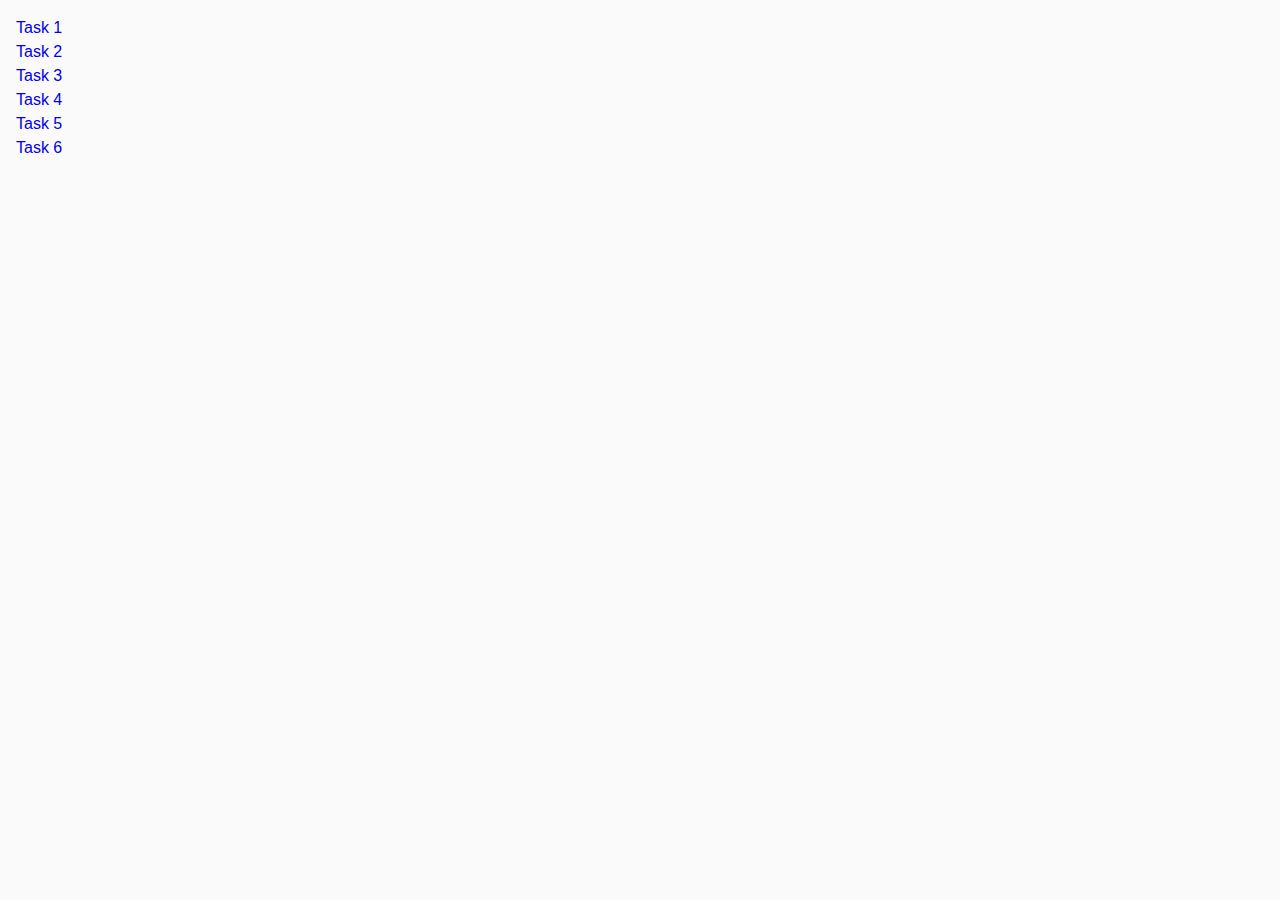
<file: index.html>
<!DOCTYPE html>
<html lang="en">
  <head>
    <meta charset="UTF-8" />
    <meta http-equiv="X-UA-Compatible" content="IE=edge" />
    <meta name="viewport" content="width=device-width, initial-scale=1.0" />
    <title>Homework 7</title>
    <link rel="stylesheet" href="./css/common.css" />
  </head>
  <body>
    <ul>
      <li><a href="./task-1.html">Task 1</a></li>
      <li><a href="./task-2.html">Task 2</a></li>
      <li><a href="./task-3.html">Task 3</a></li>
      <li><a href="./task-4.html">Task 4</a></li>
      <li><a href="./task-5.html">Task 5</a></li>
      <li><a href="./task-6.html">Task 6</a></li>
    </ul>
  </body>
</html>
</file>
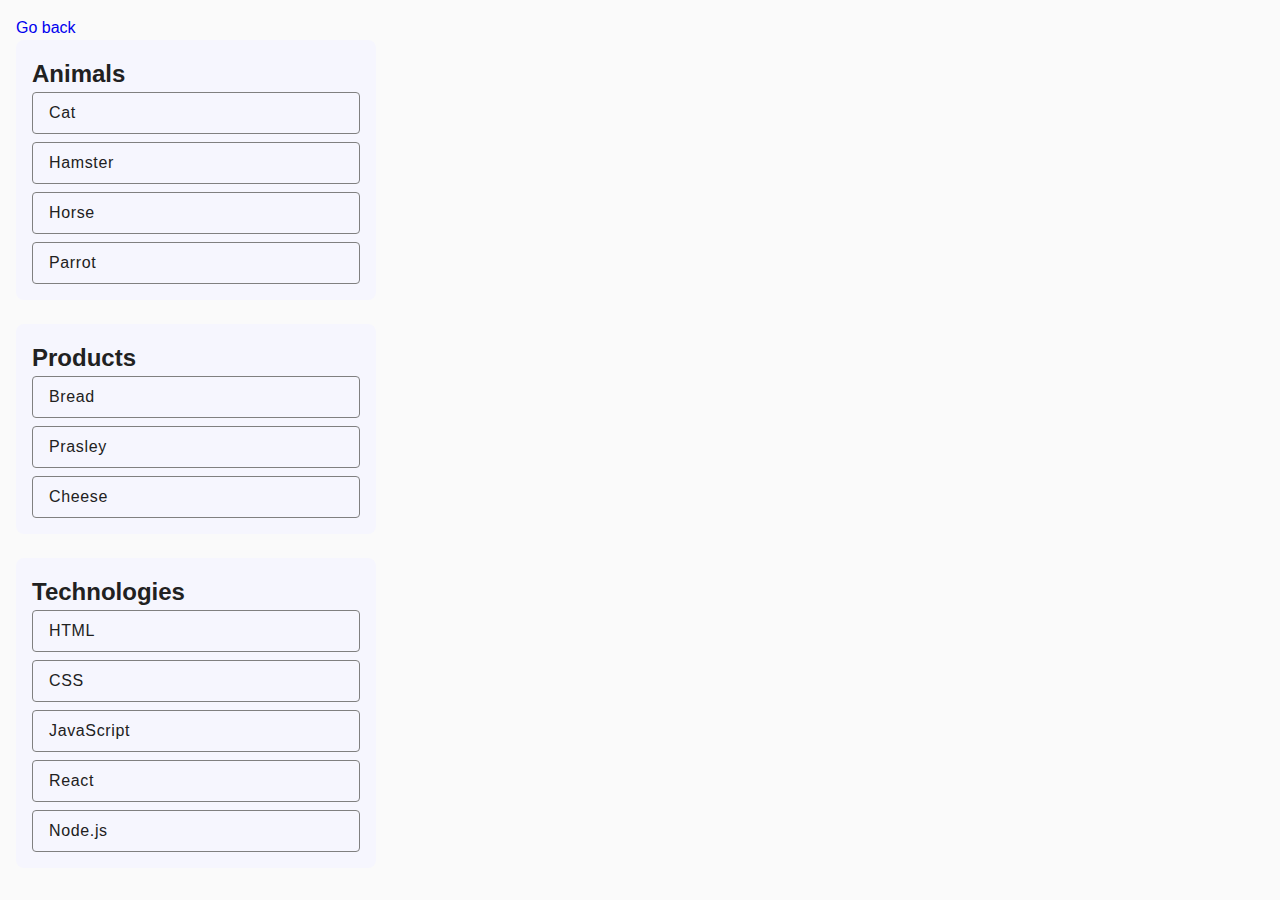
<file: task-1.html>
<!DOCTYPE html>
<html lang="en">
  <head>
    <meta charset="UTF-8" />
    <meta http-equiv="X-UA-Compatible" content="IE=edge" />
    <meta name="viewport" content="width=device-width, initial-scale=1.0" />
    <title>Task 1</title>
    <link rel="stylesheet" href="./css/common.css" />
  </head>
  <body>
    <p><a href="./index.html">Go back</a></p>

    <ul id="categories">
      <li class="item">
        <h2>Animals</h2>

        <ul class="item-list">
          <li>Cat</li>
          <li>Hamster</li>
          <li>Horse</li>
          <li>Parrot</li>
        </ul>
      </li>
      <li class="item">
        <h2>Products</h2>

        <ul class="item-list">
          <li>Bread</li>
          <li>Prasley</li>
          <li>Cheese</li>
        </ul>
      </li>
      <li class="item">
        <h2>Technologies</h2>

        <ul class="item-list">
          <li>HTML</li>
          <li>CSS</li>
          <li>JavaScript</li>
          <li>React</li>
          <li>Node.js</li>
        </ul>
      </li>
    </ul>

    <script src="./js/task-1.js" type="module"></script>
  </body>
</html>
</file>
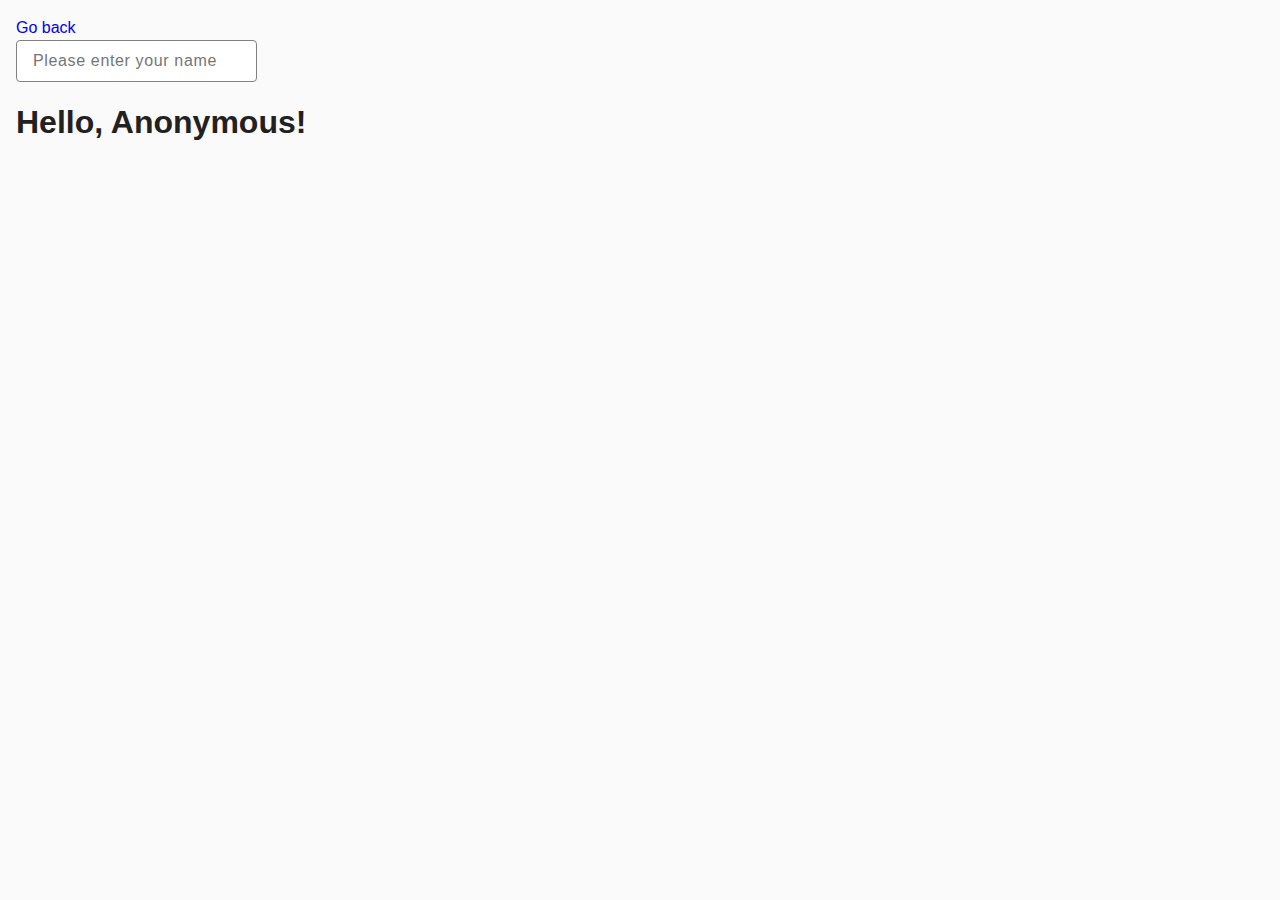
<file: task-3.html>
<!DOCTYPE html>
<html lang="en">
  <head>
    <meta charset="UTF-8" />
    <meta http-equiv="X-UA-Compatible" content="IE=edge" />
    <meta name="viewport" content="width=device-width, initial-scale=1.0" />
    <title>Task 3</title>
    <link rel="stylesheet" href="./css/common.css" />
  </head>
  <body>
    <p><a href="./index.html">Go back</a></p>

    <input type="text" id="name-input" placeholder="Please enter your name" />
    <h1>Hello, <span id="name-output">Anonymous</span>!</h1>

    <script src="./js/task-3.js" type="module"></script>
  </body>
</html>
</file>
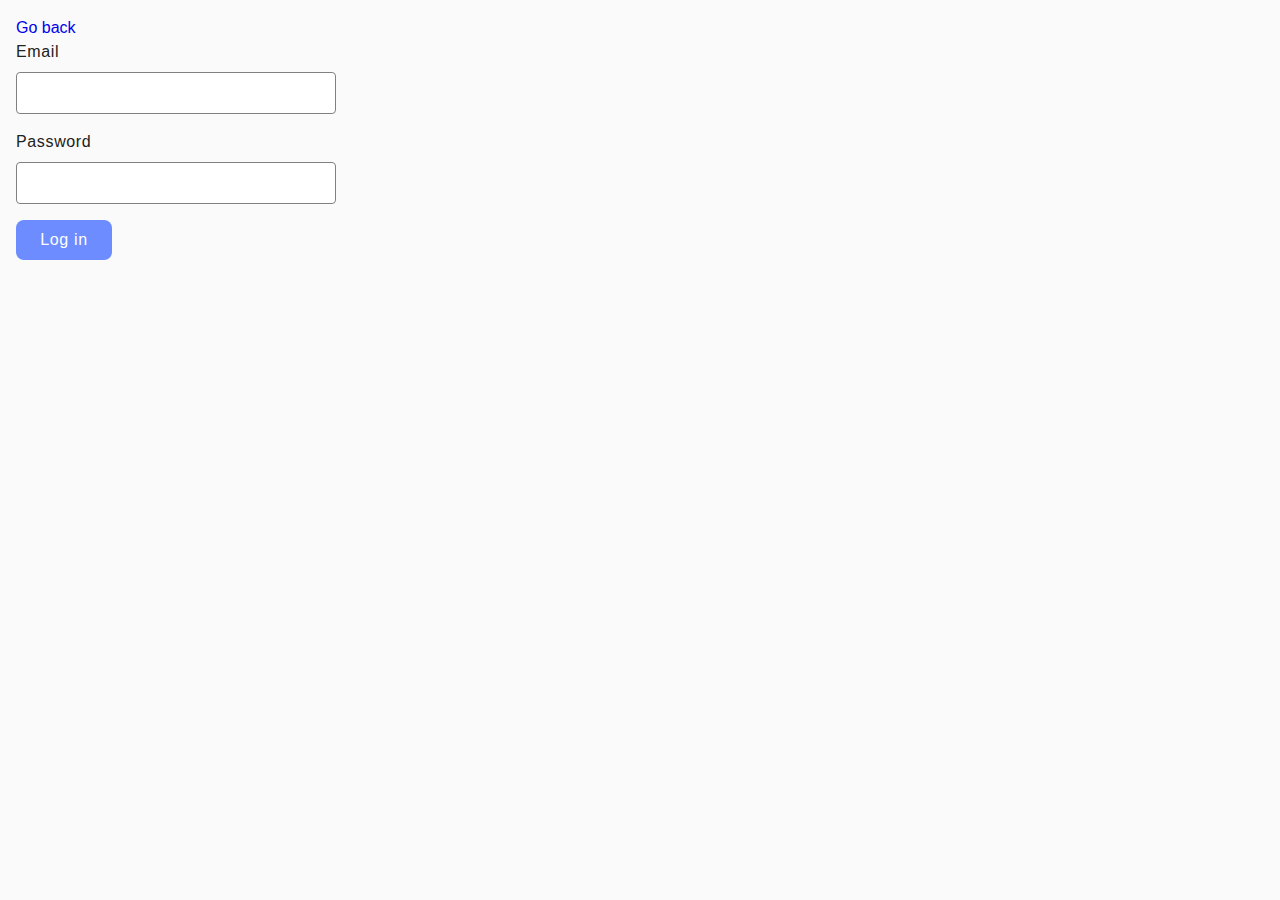
<file: task-4.html>
<!DOCTYPE html>
<html lang="en">
  <head>
    <meta charset="UTF-8" />
    <meta http-equiv="X-UA-Compatible" content="IE=edge" />
    <meta name="viewport" content="width=device-width, initial-scale=1.0" />
    <title>Task 4</title>
    <link rel="stylesheet" href="./css/common.css" />
  </head>
  <body>
    <p><a href="./index.html">Go back</a></p>

    <form class="login-form">
      <label>
        Email
        <input type="email" name="email" />
      </label>
      <label>
        Password
        <input type="password" name="password" />
      </label>
      <button class="button-blue" type="submit">Log in</button>
    </form>

    <script src="./js/task-4.js" type="module"></script>
  </body>
</html>
</file>
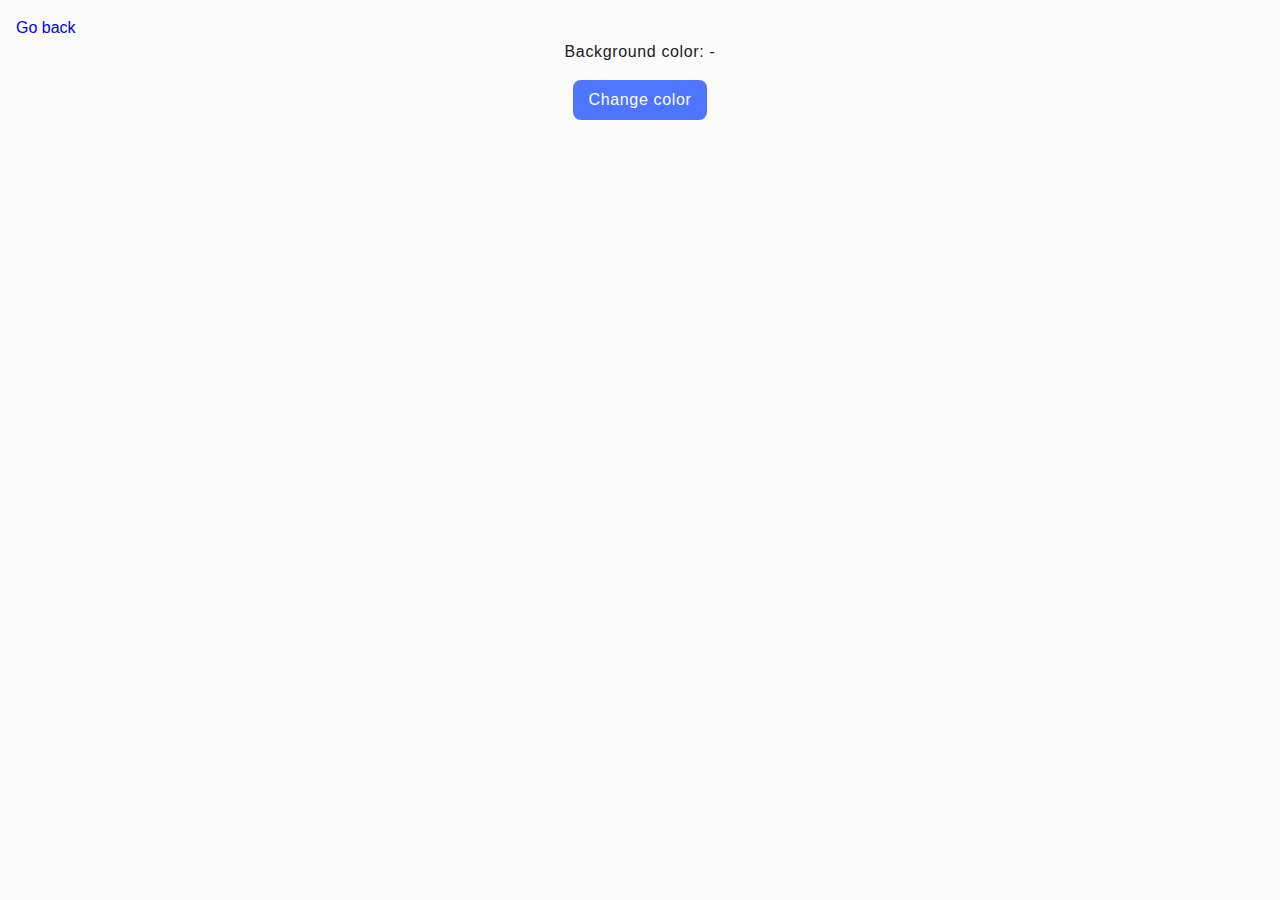
<file: task-5.html>
<!DOCTYPE html>
<html lang="en">
  <head>
    <meta charset="UTF-8" />
    <meta http-equiv="X-UA-Compatible" content="IE=edge" />
    <meta name="viewport" content="width=device-width, initial-scale=1.0" />
    <title>Task 5</title>
    <link rel="stylesheet" href="./css/common.css" />
  </head>
  <body>
    <p><a href="./index.html">Go back</a></p>

    <div class="widget">
      <p>Background color: <span class="color">-</span></p>
      <button type="button" class="change-color">Change color</button>
    </div>

    <script src="./js/task-5.js" type="module"></script>
  </body>
</html>
</file>
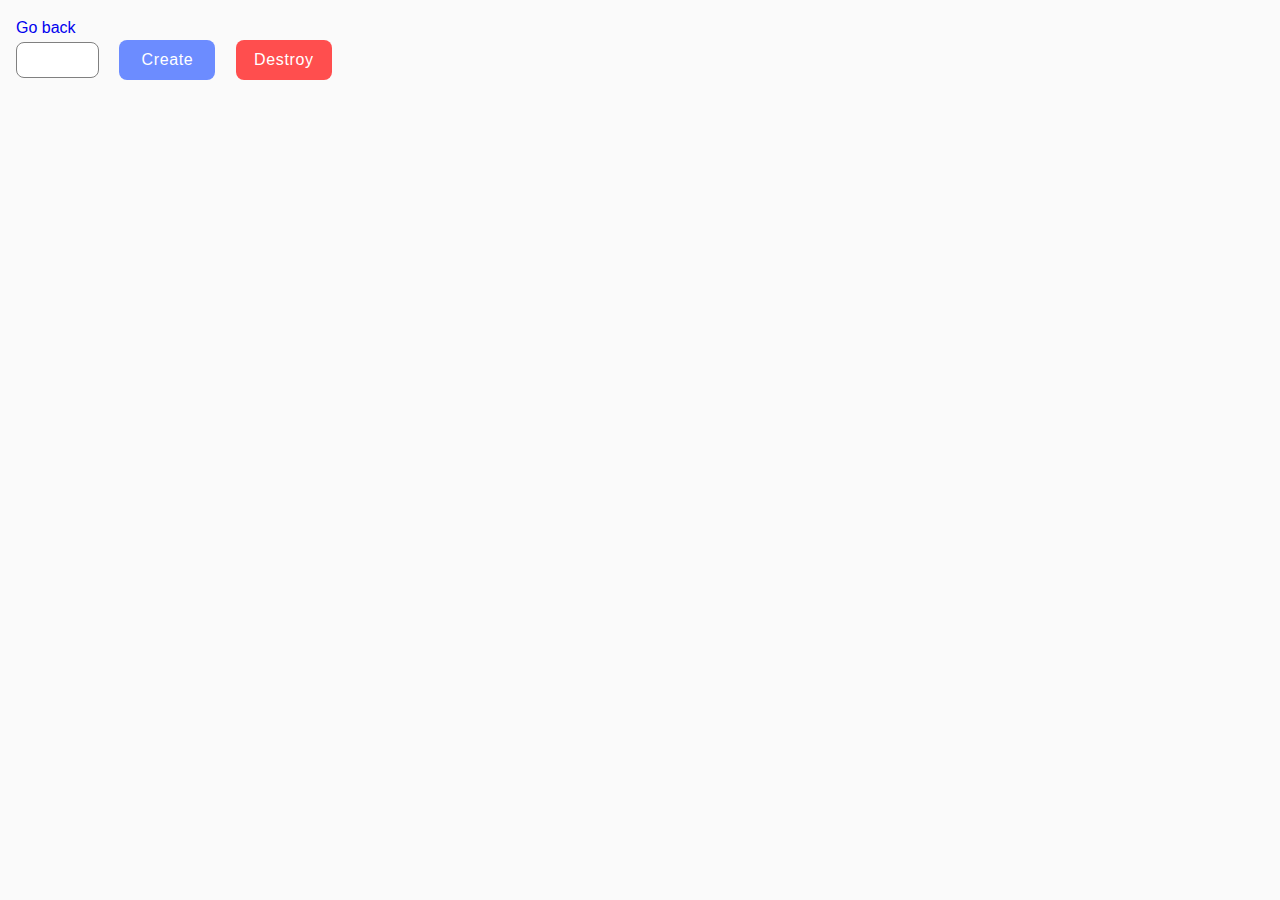
<file: task-6.html>
<!DOCTYPE html>
<html lang="en">
  <head>
    <meta charset="UTF-8" />
    <meta http-equiv="X-UA-Compatible" content="IE=edge" />
    <meta name="viewport" content="width=device-width, initial-scale=1.0" />
    <title>Task 6</title>
    <link rel="stylesheet" href="./css/common.css" />
  </head>
  <body>
    <p><a href="./index.html">Go back</a></p>

    <div id="controls">
      <input type="number" min="1" max="100" step="1" />
      <button class="button-blue" type="button" data-create>Create</button>
      <button class="button-blue" type="button" data-destroy>Destroy</button>
    </div>

    <div id="boxes"></div>

    <script src="./js/task-6.js" type="module"></script>
  </body>
</html>
</file>
<file: css/common.css>
* {
  box-sizing: border-box;
}

body {
  margin: 16px;
  font-family: -apple-system, BlinkMacSystemFont, 'Segoe UI', Roboto, Oxygen,
    Ubuntu, Cantarell, 'Open Sans', 'Helvetica Neue', sans-serif;
  -webkit-font-smoothing: antialiased;
  -moz-osx-font-smoothing: grayscale;
  background-color: #fafafa;
  color: #212121;
  line-height: 1.5;
}

input {
  padding: 8px;
  font: inherit;
}

button {
  cursor: pointer;
}

ul {
  list-style-type: none;
  margin-top: 0;
  margin-bottom: 0;
  padding-left: 0;
}

a {
  text-decoration: none;
}

h1, h2, h3, h4, p {
  margin-top: 0;
  margin-bottom: 0;
}

img {
  display: block;
  max-width: 100%;
  height: auto;
}

.task-button {
  display: inline-block;
  border-radius: 8px;
  background-color: #6C8CFF;
  color: #FFF;

  font-size: 16px;
  font-weight: 500;
  letter-spacing: 0.04em;

  transition: background-color 250ms cubic-bezier(0.4, 0, 0.2, 1);

  padding: 8px 16px;
  margin-bottom: 15px;
}

.task-button:hover {
  background-color: #4E75FF;
}

.button-blue {
  border-radius: 8px;
  background-color: #6C8CFF;
  color: #FFF;
  border: none;

  font-size: 16px;
  font-weight: 500;
  letter-spacing: 0.04em;
  line-height: 24px;

  transition: background-color 250ms cubic-bezier(0.4, 0, 0.2, 1);

  width: 96px;

  padding: 8px 16px;
}

.button-blue:hover {
  background-color: #4E75FF;
}

 /* Task-1  */

 #categories {
  display: flex;
  flex-direction: column;
  gap: 24px;
}

.item {
  max-width: 360px;
  border-radius: 8px;
  background-color: #F6F6FE;

  padding: 16px;
}

.categories-tittle {
  font-size: 24px;
  font-weight: 600;
  line-height: 1.33;
  letter-spacing: 0.04em;

  margin-bottom: 16px;
}

.item-list li {
  border-radius: 4px;
  border: 1px solid #808080;

  font-size: 16px;
  line-height: 1.5;
  letter-spacing: 0.04em;

  padding: 8px 16px;
}

.item-list li:not(:last-child) {
  margin-bottom: 8px;
}

/* Task-2 */

.gallery {
  display: flex;
  flex-wrap: wrap;
  justify-content: center;
  gap: 24px;
  row-gap: 48px;
}

.gallery img {
  max-width: 360px;
  height: 100%;
}
 
/* Task-3 */

#name-input {
  border-radius: 4px;
  border: 1px solid #808080;
  outline: transparent;

  font-size: 16px;
  line-height: 1.5;
  letter-spacing: 0.04em;

  padding: 8px 16px;
  margin-bottom: 16px;
}

#name-input:focus {
  border: 1px solid #000;
}

/* Task-4 */

.login-form {
  display: flex;
  flex-direction: column;
  max-width: 320px;
}

.login-form label {
  font-size: 16px;
  line-height: 1.5;
  letter-spacing: 0.04em;

  margin-bottom: 16px;
}

.login-form input {
  width: 100%;
  border-radius: 4px;
  border: 1px solid #808080;
  outline: transparent;

  padding: 8px 16px;
  margin-top: 8px;
}

.login-form input:focus {
  border: 1px solid #000;
}

.login-form {
  width: 360px;
  height: 40px;
}


/* Task-5 */

.widget {
  text-align: center;
}

.widget p, .widget span {
  font-size: 16px;
  line-height: 1.5;
  letter-spacing: 0.04em;
  margin-bottom: 16px;
}

.change-color {
  border-radius: 8px;
  background-color: #4E75FF;
  color: #FFF;
  border: none;

  font-size: 16px;
  font-weight: 500;
  letter-spacing: 0.04em;
  line-height: 24px;

  transition: background-color 250ms cubic-bezier(0.4, 0, 0.2, 1);

  padding: 8px 16px;
}

/* Task-6 */

#controls {
  margin-bottom: 32px;
}

#controls .button-blue:last-child {
  background-color: #FF4E4E;
  margin-left: 16px;
}

#controls .button-blue:last-child:hover {
  background-color: #FF7070;
}

#controls .button-blue {
  margin-left: 16px;
}

#controls input {
  border-radius: 8px;
  border: 1px solid #808080;
  outline: transparent;

  font-size: 16px;
  line-height: 1.5;
  letter-spacing: 0.04em;
  text-align: center;

  padding: 5px 16px;
}

#controls input:focus {
  border: 1px solid #000;
}

#boxes {
  display: flex;
  gap: 32px;
  flex-wrap: wrap;
  justify-content: flex-start;
}


input[type="number"]::-webkit-inner-spin-button,
input[type="number"]::-webkit-outer-spin-button {
  -webkit-appearance: none;
}

input[type="number"] {
  -moz-appearance: textfield;
}
</file>
